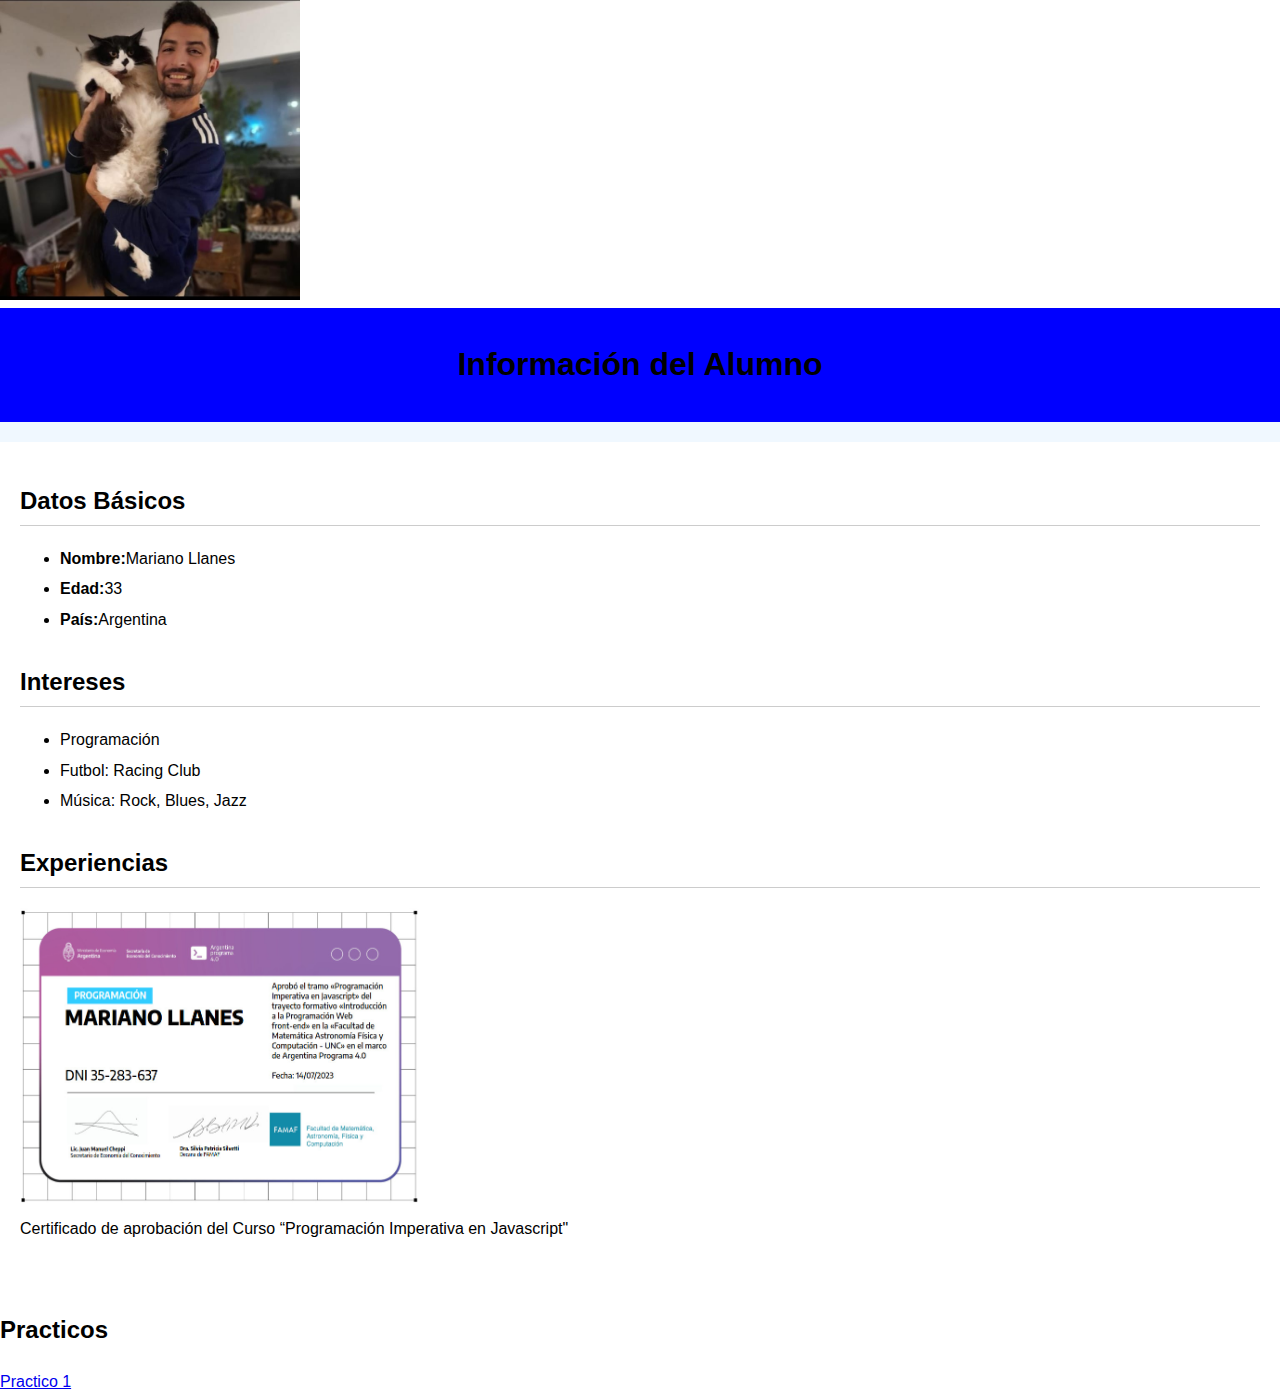
<file: index.html>
<!DOCTYPE html>
<html lang="es">
<head>
    <meta charset="UTF-8">
    <meta name="viewport" content="width=device-width, initial-scale=1.0">
    <title>Resumen del Alumno</title>
    <link rel="stylesheet" href="styles.css">
</head>
<body>

    <img src="MarianYPanda.jpeg"  width="300" height="300" >
    <header>
        <h1>Información del Alumno</h1>
    </header>
    
    <nav>
        <!--datos de navegación-->
    </nav>
    <main>
        <article>
            <h2>Datos Básicos</h2>
            <ul>
                <li><strong>Nombre:</strong>Mariano Llanes</li>
                <li><strong>Edad:</strong>33</li>
                <li><strong>País:</strong>Argentina</li>
                
            </ul>
        </article>

        <article>
            <h2>Intereses</h2>
            <ul>
                <li>Programación</li>
                <li>Futbol: Racing Club</li>
                <li>Música: Rock, Blues, Jazz</li>
            </ul>
        </article>

        <article>
            <h2>Experiencias</h2>
            <img src="certificado.jpeg"  width="400" height="300" >
            <p>Certificado de aprobación del Curso “Programación Imperativa en Javascript"</p>
        </article>
    </main>

    <aside>
        <h2>Practicos</h2>
        <a href="http://127.0.0.1:5500/practico1/index.html">Practico 1</a>
    </aside>

    <fooster>
        <!--info de pie de pagina-->
    </fooster>
</body>
</html>
</file>
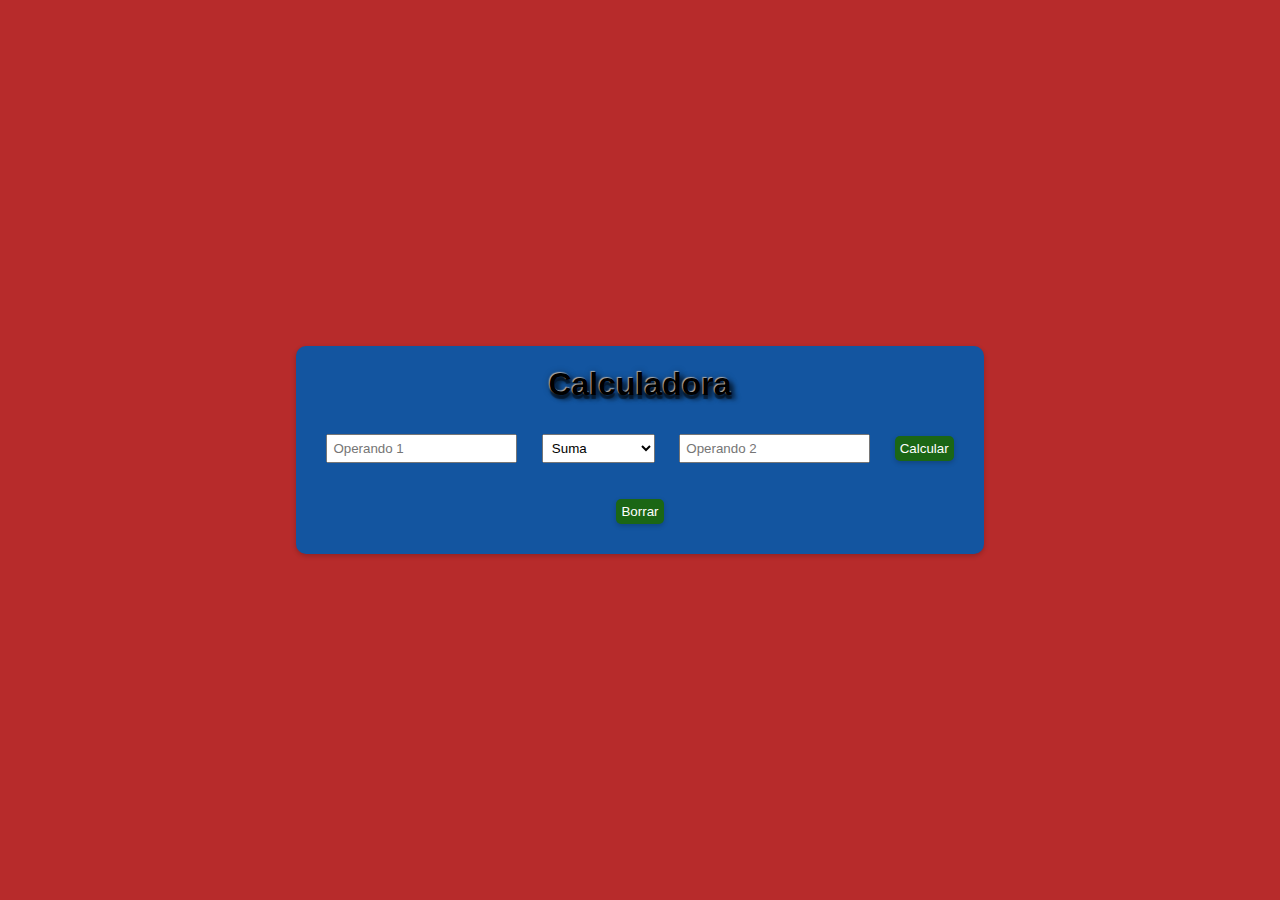
<file: practico1/index.html>
<!DOCTYPE html>
<html lang="en">
<head>
    <meta charset="UTF-8">
    <meta name="viewport" content="width=device-width, initial-scale=1.0">
    <title>Calculadora</title>
    <link rel="stylesheet" href="styles.css">
</head>

<body>
    <div class="calculator">
        <h1>Calculadora</h1>
        <input type="number" id="operand1" placeholder="Operando 1">
        <select id="operator">
            <option value="add">Suma</option>
            <option value="subtract">Resta</option>
            <option value="multiply">Multiplicación</option>
            <option value="divide">División</option>
        </select>
        <input type="number" id="operand2" placeholder="Operando 2">
        <button id="calculate">Calcular</button>
        <p id="result"></p>
        <p id="error" class="error"></p>
        <button id="clear">Borrar</button>
    </div>
    <script src="script.js"></script>
</body>
</html>
</file>
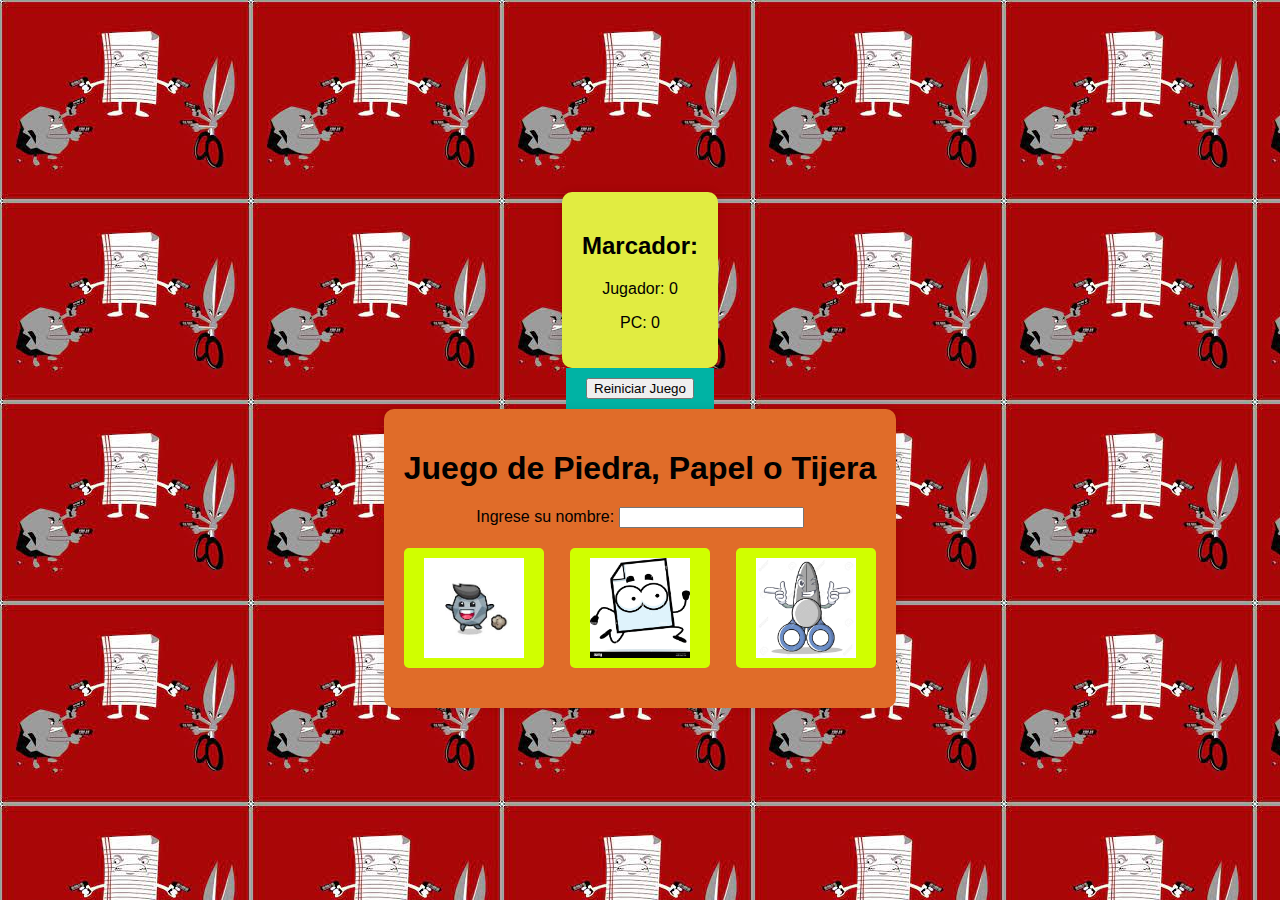
<file: practico2/index.html>
<!DOCTYPE html>
<html lang="en">
<head>
  <meta charset="UTF-8">
  <meta name="viewport" content="width=device-width, initial-scale=1.0">
  <link rel="stylesheet" href="styles.css">
  <title>Juego de Piedra, Papel o Tijera</title>
</head>
<body>
  <!-- ... (tablero) ... -->

<div class="score">
  <h2>Marcador:</h2>
  <p id="playerScore">Jugador: 0</p>
  <p id="cpuScore">PC: 0</p>
</div>
  <!-- ... (boton reset) ... -->
<div class="reset"> 
  <button id="resetButton">Reiniciar Juego</button>
</div>


  <div class="container">
    <h1>Juego de Piedra, Papel o Tijera</h1>
   <!-- ... (ingresar nombre) ... -->
    <div class="player-info">
      <label for="playerName">Ingrese su nombre: </label>
      <input type="text" id="playerName">
    </div>
   <!-- ... (elegir jugada) ... -->
    <div class="options">
      <img class="choice" id="piedra" src="piedra.jpg" alt="Piedra" width="100" height="100">
      <img class="choice" id="papel" src="papel.jpg" alt="Papel" width="100" height="100">
      <img class="choice" id="tijera" src="tijera.jpg" alt="Tijera" width="100" height="100">
    </div>
   <!-- ... (verificador de jugada) ... -->
    <div id="result" class="result"></div>
  
  </div>
  <script src="script.js"></script>
</body>
</html>
</file>
<file: styles.css>
/*Styles.css*/

body {
    font-family: Arial, sans-serif;
    line-height: 1.6;
    margin: 0;
    padding: 0;
}

header {
    background-color: blue;
    color: black;
    text-align: center;
    padding: 10px;
}

nav {
    background-color: aliceblue;
    padding: 10px;
}

nav a {
    text-decoration: none;
    color: blueviolet;
    margin-right: 10px;
}

nav a:hover {
    color: aliceblue;
}

main {
    padding: 20px;
}

article{
    margin-bottom: 30px;
}

article h2 {
    border-bottom: 1px solid #ccc;
    padding-bottom: 5px;
}

articule ul {
    list-style: none;
    padding: 0;
}

article li {
    margin-bottom: 5px;
}

article p {
    margin: 0;
}
</file>
<file: practico1/styles.css>
body {
    font-family: Arial, sans-serif;
    background-color: #af1515e7;
    display: flex;
    justify-content: center;
    align-items: center;
    height: 100vh;
    margin: 0;
    
  }
  
  .calculator {
    background-color: #1355a0;
    padding: 20px;
    border-radius: 10px;
    box-shadow: 0 2px 5px rgba(0, 0, 0, 0.2);
    text-align: center;
  }
  
  h1 {
    margin-top: 0;
    text-shadow:
  -1px -1px 1px #aaa,
  0px 4px 1px rgba(0, 0, 0, 0.5),
  4px 4px 5px rgba(0, 0, 0, 0.7),
  0px 0px 7px rgba(0, 0, 0, 0.4);

  }
  
  input, select, button {
    margin: 10px;
    padding: 5px;
    
  }
  
  button {
    background-color: #1b6615;
    color: #ffffff;
    border: none;
    border-radius: 5px;
    cursor: pointer;
    box-shadow: 0 2px 5px rgba(0, 0, 0, 0.2);
  }
  
  button:hover {
    background-color: #ee6e05;
  }
  
  #error {
    color: red;
  }
</file>
<file: practico2/styles.css>
body {
    font-family: Arial, sans-serif;
    margin: 0;
    padding: 0;
    background-image: url(wallpaper.jpg);
    display: flex;
    align-content: space-around;
    flex-direction: column;
    justify-content: center;
    align-items: center;
    min-height: 100vh;
  }

  .score {
    text-align: center;
    padding: 20px;
    justify-content: center;
    align-items: center;
    border-radius: 10px;
    box-shadow: 0px 0px 10px rgba(0, 0, 0, 0.1);
    background-color: #e1ec41;
   
  }

  .reset {
    padding: 10px 20px;
    background-color: #00b3a4;
    cursor: pointer;

  }
  
  .container {
    text-align: center;
    background-color: #e06c29;
    padding: 20px;
    border-radius: 10px;
    box-shadow: 0px 0px 10px rgba(0, 0, 0, 0.1);
  }
  
  h1 {
    margin-bottom: 20px;
  }
  
  .player-info {
    margin-bottom: 10px;
  }
  
  .options {
    display: flex;
    justify-content: space-between;
    margin: 20px 0;
  }
  
  .choice {
    padding: 10px 20px;
    font-size: 16px;
    border: none;
    background-color: #d0ff00;
    color: #fff;
    border-radius: 5px;
    cursor: pointer;
  }
  
  .choice:hover {
    background-color: #0056b3;
  }
  
  .result {
    font-size: 18px;
    font-weight: bold;
    margin-top: 20px;
  }
</file>
